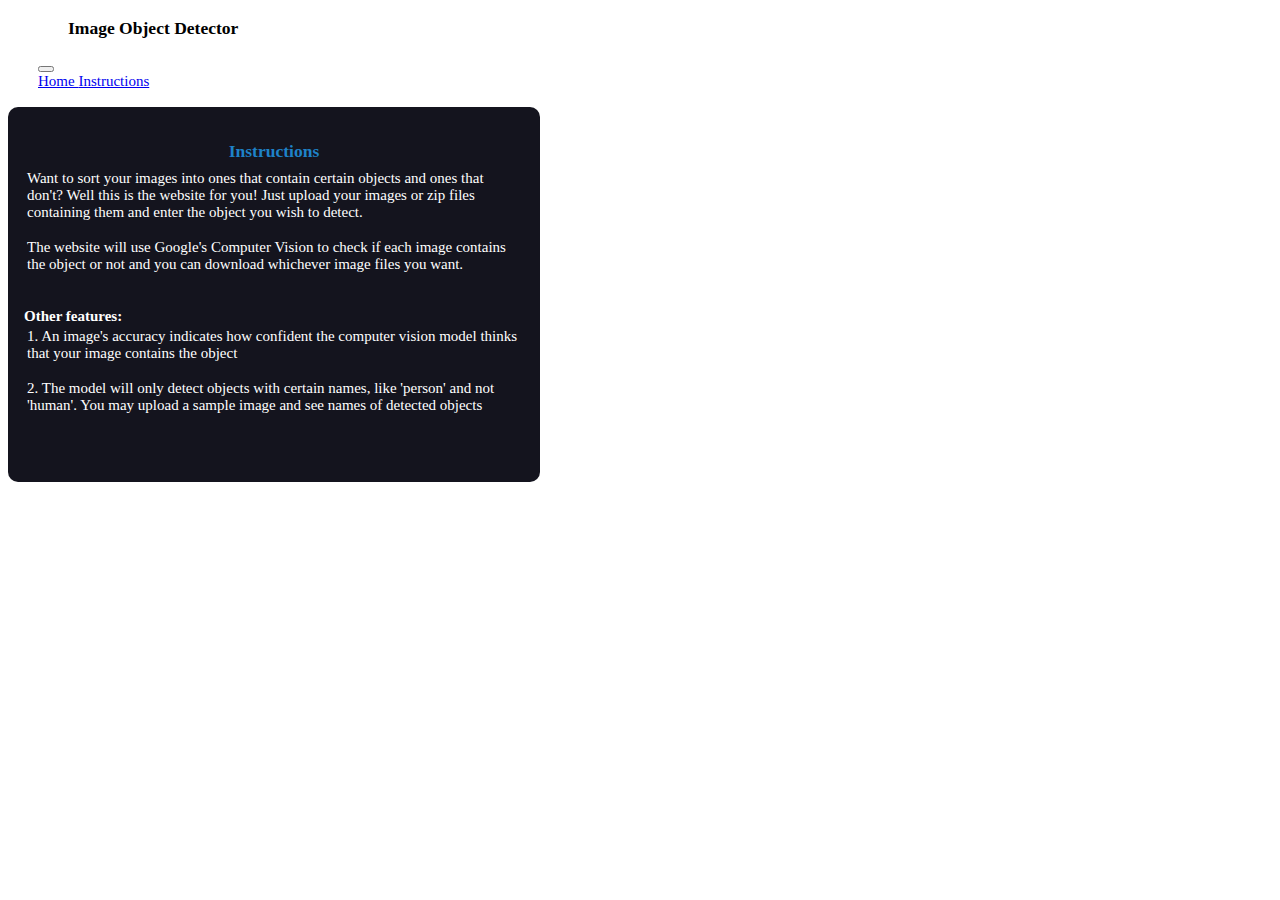
<file: templates/instructions.html>
<!DOCTYPE html>
<html>
<head>
  <link rel="shortcut icon" href="#">
  <!-- <link rel="stylesheet" href="{{ url_for('static', filename='styles.css') }}"> -->
  <link rel="stylesheet" href="/static/styles.css">
  <link href="https://cdn.jsdelivr.net/npm/bootstrap@5.2.3/dist/css/bootstrap.min.css" rel="stylesheet"         
  integrity="sha384-rbsA2VBKQhggwzxH7pPCaAqO46MgnOM80zW1RWuH61DGLwZJEdK2Kadq2F9CUG65" crossorigin="anonymous">

</head>

<body>
  <nav class="navbar navbar-expand-lg navbar-dark bg-dark more-nav">
    <h3 class="navbar-brand" id="nav-title" href="#"> Image Object Detector </h3>
    <button class="navbar-toggler" type="button" data-toggle="collapse" data-target="#navbarNavAltMarkup" aria-controls="navbarNavAltMarkup" aria-expanded="false" aria-label="Toggle navigation">
      <span class="navbar-toggler-icon"></span>
    </button>
    
    <div class="collapse navbar-collapse justify-content-end align-center refs" id="navbarNavAltMarkup">
      <div class="navbar-nav">
        <a class="nav-item nav-link" href="/home"> Home </a>
        <a class="nav-item nav-link" href="/instructions"> Instructions </a>
      </div>
    </div>
  </nav>

  <div class="row justify-content-center">
    <div class="col-auto"> <br>    

    <div id="instruct-div">                       
      <h3 class="subtitle-dark-body"> Instructions </h3>
      <p class="pgraph"> Want to sort your images into ones that contain certain objects and ones that don't? Well this is the website for you! Just upload your images or zip files containing them and enter the object you wish to detect. </p>
      <p class="pgraph"> The website will use Google's Computer Vision to check if each image contains the object or not and you can download whichever image files you want.</p> <br>

      <strong class="pgraph"> Other features: </strong>
      <p class="pgraph"> 1. An image's accuracy indicates how confident the computer vision model thinks that your image contains the object </p>
      <p class="pgraph"> 2. The model will only detect objects with certain names, like 'person' and not 'human'. You may upload a sample image and see names of detected objects </p>
      <br><br>
    </div>

    </div>
  </div>

  <script src="https://cdn.jsdelivr.net/npm/bootstrap@5.2.3/dist/js/bootstrap.bundle.min.js" 
  integrity="sha384-kenU1KFdBIe4zVF0s0G1M5b4hcpxyD9F7jL+jjXkk+Q2h455rYXK/7HAuoJl+0I4" crossorigin="anonymous"></script>
</body>
</html>
</file>
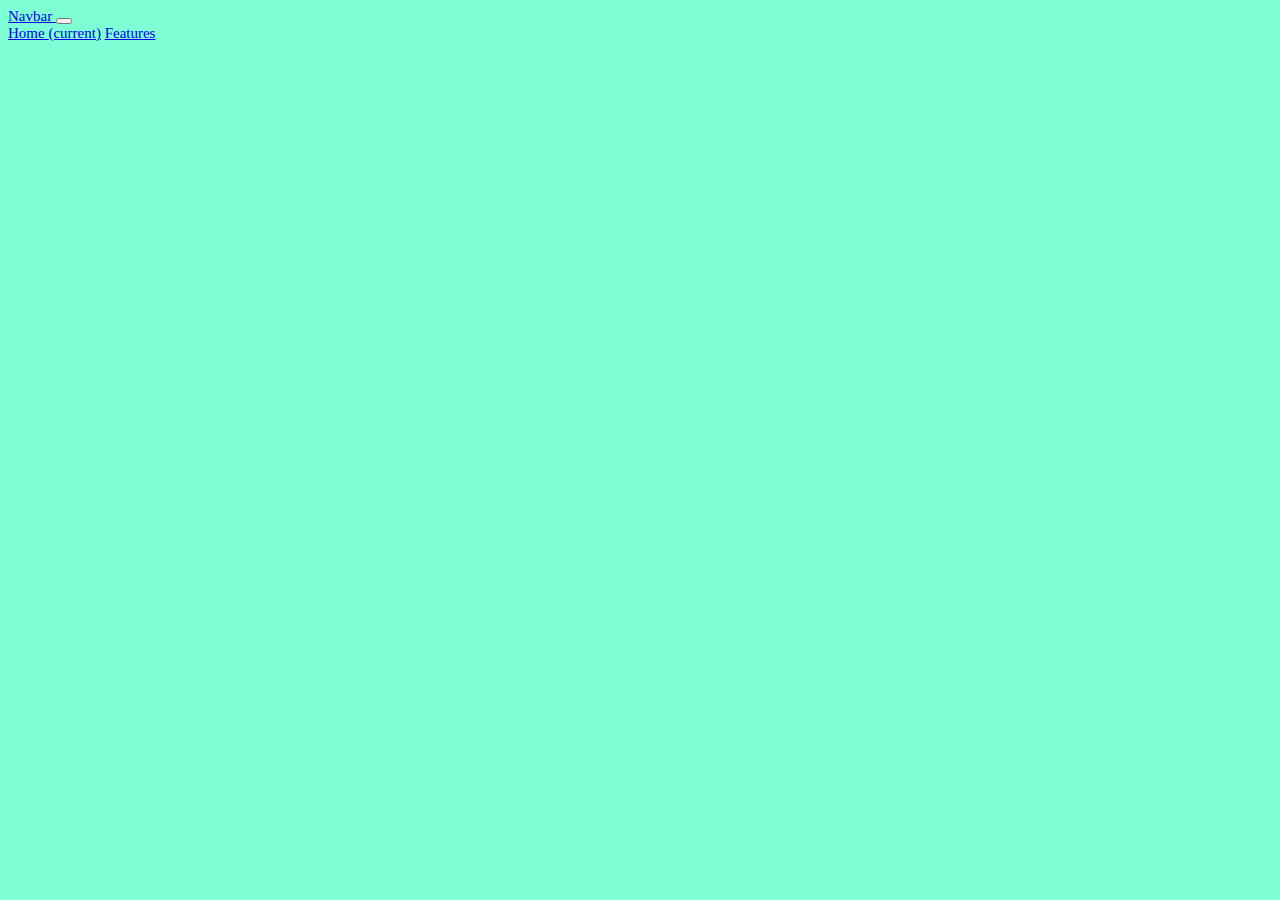
<file: templates/test.html>
<!DOCTYPE html>
<html>
<head>
  <link rel="shortcut icon" href="#">
  <link rel="stylesheet" href="../static/styles.css">
  <link href="https://cdn.jsdelivr.net/npm/bootstrap@5.2.3/dist/css/bootstrap.min.css" rel="stylesheet"         
  integrity="sha384-rbsA2VBKQhggwzxH7pPCaAqO46MgnOM80zW1RWuH61DGLwZJEdK2Kadq2F9CUG65" crossorigin="anonymous">

  <style>
    body{ background-color: aquamarine;}
  </style>
</head>

<body>
  <nav class="navbar navbar-expand-lg navbar-light bg-dark">
    <a class="navbar-brand" href="#"> Navbar </a>
    <button class="navbar-toggler" type="button" data-toggle="collapse" data-target="#navbarNavAltMarkup" aria-controls="navbarNavAltMarkup" aria-expanded="false" aria-label="Toggle navigation">
      <span class="navbar-toggler-icon"></span>
    </button>

    <div class="collapse navbar-collapse" id="navbarNavAltMarkup">
      <div class="navbar-nav">
        <a class="nav-item nav-link active" href="#">Home <span class="sr-only">(current)</span></a>
        <a class="nav-item nav-link" href="#">Features</a>
      </div>
    </div>
  </nav>

  <script src="https://cdn.jsdelivr.net/npm/bootstrap@5.2.3/dist/js/bootstrap.bundle.min.js" 
  integrity="sha384-kenU1KFdBIe4zVF0s0G1M5b4hcpxyD9F7jL+jjXkk+Q2h455rYXK/7HAuoJl+0I4" crossorigin="anonymous"></script>
</body>
</html>
</file>
<file: static/styles.css>
body {
    font-size: 15px;
}

p {
    margin: 3px;  padding: 0px;
}

#title1 {  /*white bground*/
    color: rgb(10, 0, 20);
    margin: 10px 0px 40px 0px;  margin-bottom: 30px;
}

.subtitle-dark-body {  /*h4*/
    text-align: center;
    margin-bottom: 8px;
    color: rgb(30, 130, 200); 
    
}

.left-content {
    width: 60%;
    padding: 16px;
    text-align: center;
}

#img-div {
    margin: 10px 10px 10px 10px;
    text-align: center;
}

#detect-div { 
    position: absolute;
    right: 0px;  top: 58px;
    height: 130%;  width: 400px;
    padding: 20px;
    background-color: rgb(20, 20, 30);
    color: white;
}

.fUpload {
    width: 245px;
    /* background-color: white; */
    margin-bottom: 14px;
}

#placeholder-img {
    width: 100%;  height: 200px; 
    background-color: rgb(48, 36, 59);
}

.center-div {
    text-align: center;
}

#detect-img {
    width: 100%;
}

#detect-info {
    color: white;
    line-height: 17px;
}

button {
    font-size: 14px;
}

#resultTable {
    border-color: grey;
    border-style: solid;  border-width: 1px;
    border-radius: 10px;
    margin: 10px; 
}

th {
    background-color: rgb(30, 130, 200);
    color: white;
}

.fileCell {  /*td*/
    border: 1px solid gray;
    width: 300px; padding: 4px 4px 4px 8px;
    text-align: left;
}

.infoCell {  
    border: 1px solid gray;
    width: 80px;
    padding: 4px;
    text-align: center;
}

.emptyCell {
    height: 30px;
}

.img-link {
    color: black;
}

.more-nav {
    padding-left: 30px;  padding-right: 30px;
}

#nav-title {
    font-family: 'consolas';  /*font-weight: 2px;*/
    margin-left: 30px;
}

.refs {
    margin-right: 30px;
}



/* instructions.html */
#instruct-div { 
    padding: 16px; width: 500px;
    background-color: rgb(20, 20, 30);
    border-radius: 10px;
    color: white;
}

.pgraph{
    margin-bottom: 18px;
}
</file>
